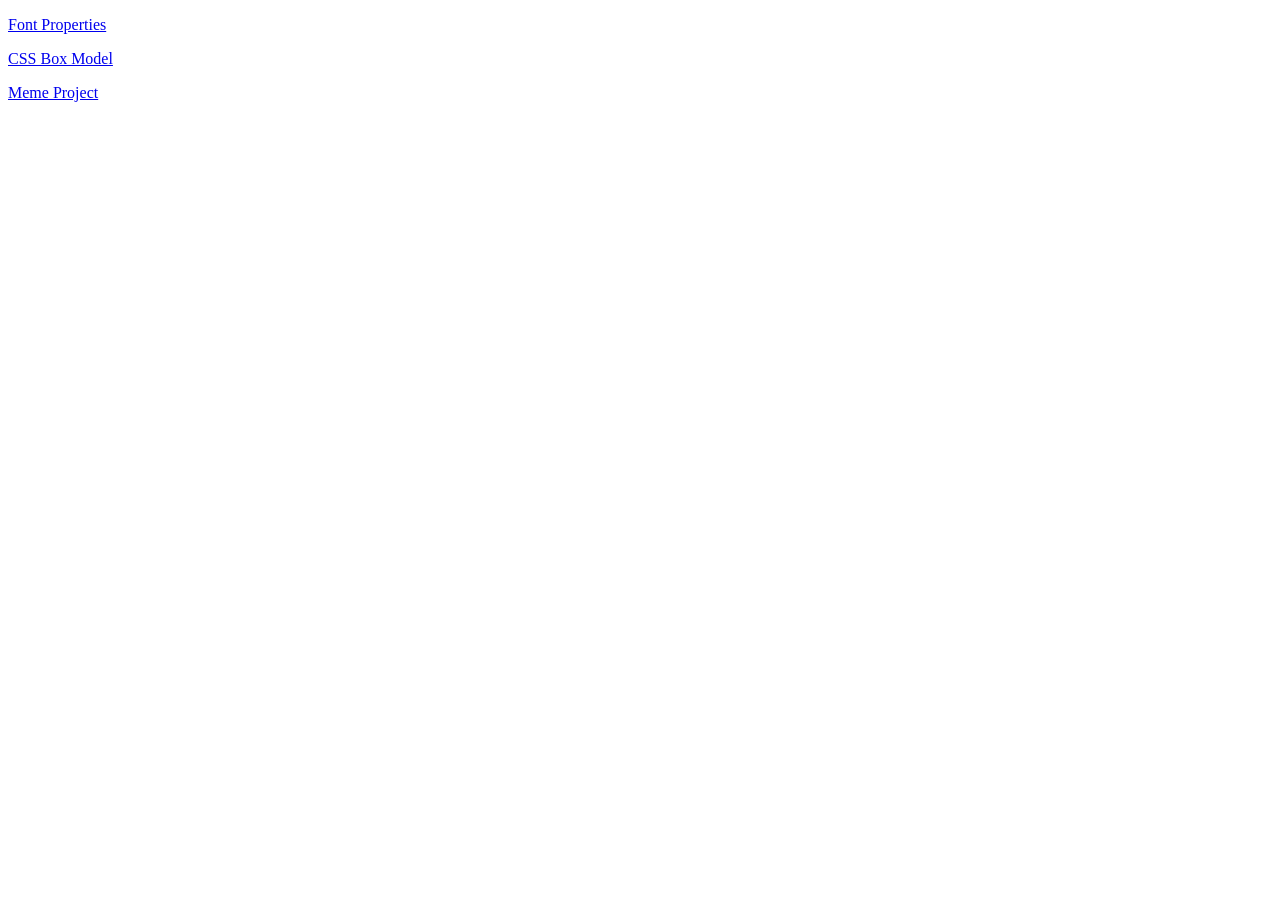
<file: index.html>
<!DOCTYPE html>
<html lang="en">
<head>
    <meta charset="UTF-8">
    <meta name="viewport" content="width=device-width, initial-scale=1.0">
    <title>Document</title>
</head>
<body>
    <a href="folder 1/index (1).html"><p>Font Properties</p></a>
    <a href="folder 2/index 4.html"><p>CSS Box Model</p></a>
    <a href="6.4 Motivation Meme Project/"><p>Meme Project</p></a>
</body>
</html>
</file>
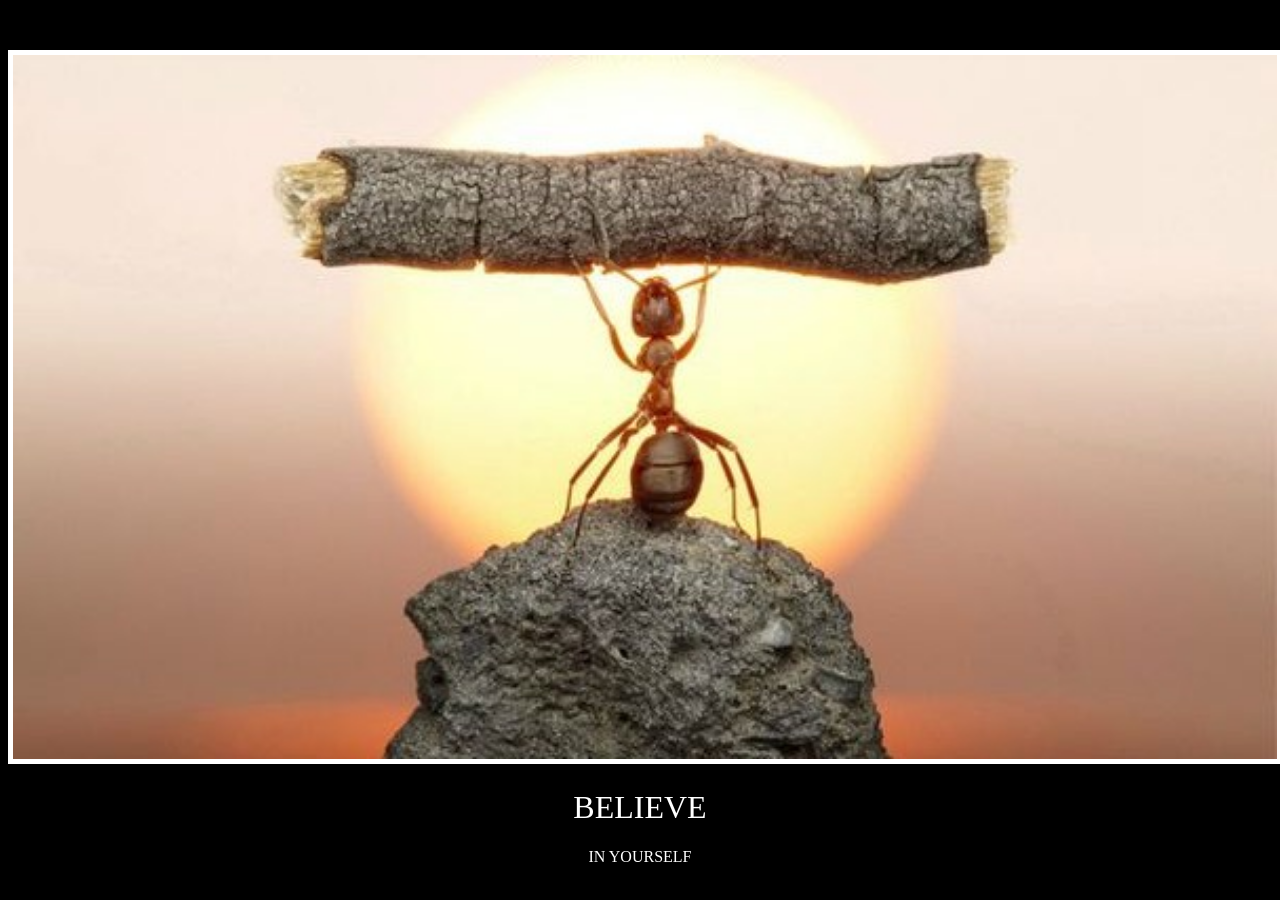
<file: 6.4 Motivation Meme Project/index.html>
<!-- 
  TODO: Create a motivational post website.
Style it how ever you like. 
Look at the goal image for inspiration.
But it must have the following features:
1. The main h1 text should be using the Regular Libre Baskerville Font from Google Fonts:
  https://fonts.google.com/specimen/Libre+Baskerville
2. The text should be white and background black.
3. Add your own image into the images folder inside assets. It should have a 5px white border.
4. The text should be center aligned.
5. Create a div to contain the h1, p and img elements. Adjust the margins so that the image and text are centered on the page. 
  Hint: You horizontally center a div by giving it a width of 50% and a margin-left of 25%.
  Hint: Set the image to have a width of 100% so it fills the div. 
6. Read about the text-transform property on MDN docs to make the h1 uppercase with CSS.
  https://developer.mozilla.org/en-US/docs/Web/CSS/text-transform 
-->
  <!DOCTYPE html>
  <html lang="en">
  <head>
    <meta charset="UTF-8">
    <meta name="viewport" content="width=device-width, initial-scale=1.0">
    <title>Document</title>
    <link
    rel="stylesheet"
    href="style.css"
/>
  </head>
  <body>
  <img class="img" src="../6.4 Motivation Meme Project/assets/images/meme.jpg">
  <h1>BELIEVE</h1>
  <p>IN YOURSELF</p>
  </div>
  </body>
  </html>
</file>
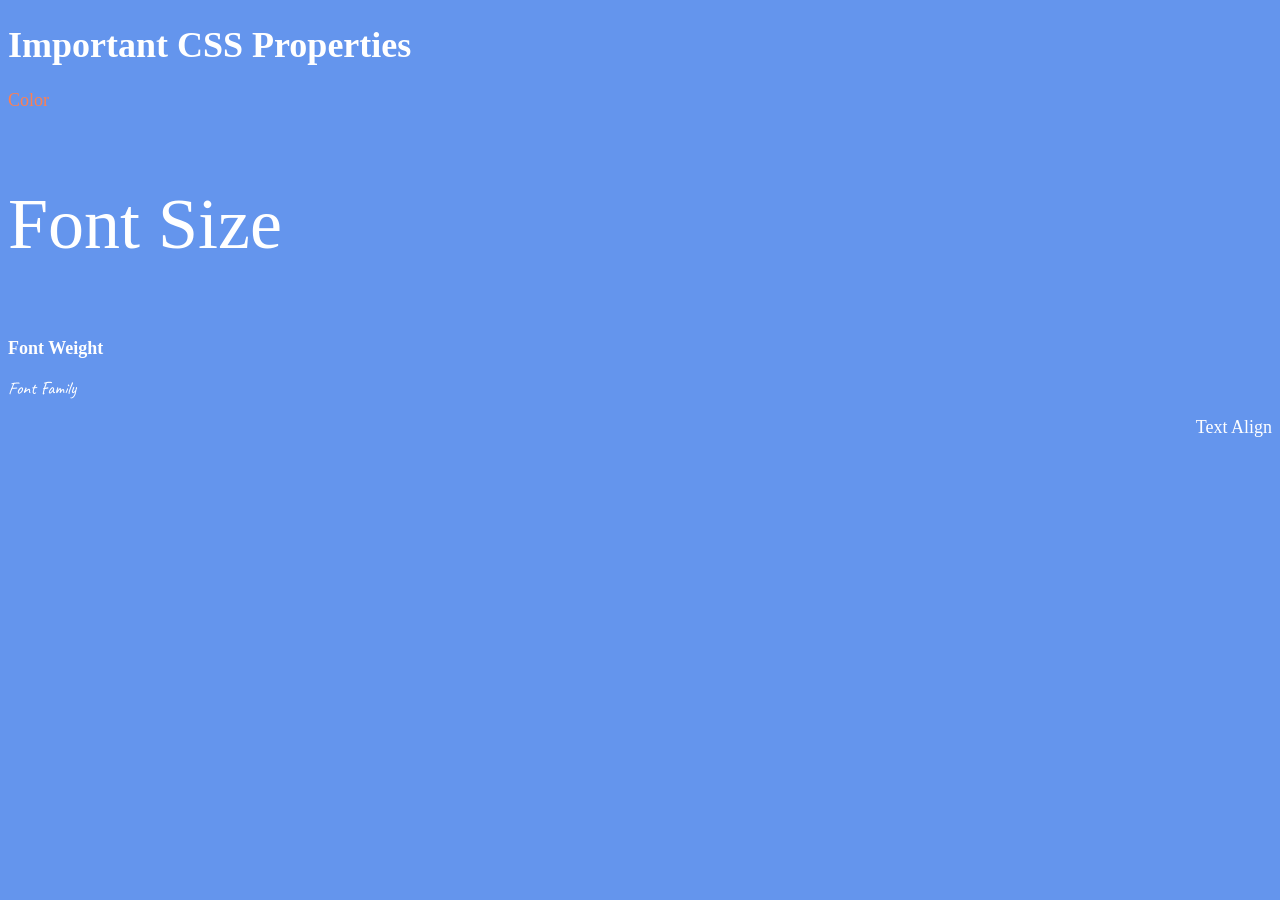
<file: folder 1/index (1).html>
<!DOCTYPE html>
<html lang="en">

<head>
  <meta charset="UTF-8">
  <title>CSS Properties</title>
  <style>
    body {
      background-color: cornflowerblue;
      color: white;
      font-size: 18px;
    }

    /* Don't change the CSS above, add Your CSS below */

    
  </style>
  <link rel="preconnect" href="https://fonts.googleapis.com">
<link rel="preconnect" href="https://fonts.gstatic.com" crossorigin>
<link href="https://fonts.googleapis.com/css2?family=Caveat:wght@400..700&family=Pirata+One&display=swap" rel="stylesheet">
</head>

<body>
  <h1>Important CSS Properties</h1>
  <p style="color: coral;">Color</p>
  <p style="font-size: 400%;">Font Size</p>
  <p style="font-weight: 900;">Font Weight</p>
  <p style="font-family: Caveat", cursive;>Font Family</p>
  <p style="text-align: right;">Text Align</p>

  <!-- TODOs
  1. Change the color of <p>Color</p> to "coral" color.
  2. Change the font size of <p>Font Size</p> to 2X the size of the root font size.
  3. Change the font weight of <p>Font Weight</p> to 900.
  4. Change the font family of <p>Font Family</p> to the Google font Caveat with regular (400) font weight.
  Link: https://fonts.google.com/specimen/Caveat
  5. Change the <p>Text Align</p> to right align.
  6. Change the the root (html element) font size to 30px -->
</body>

</html>
</file>
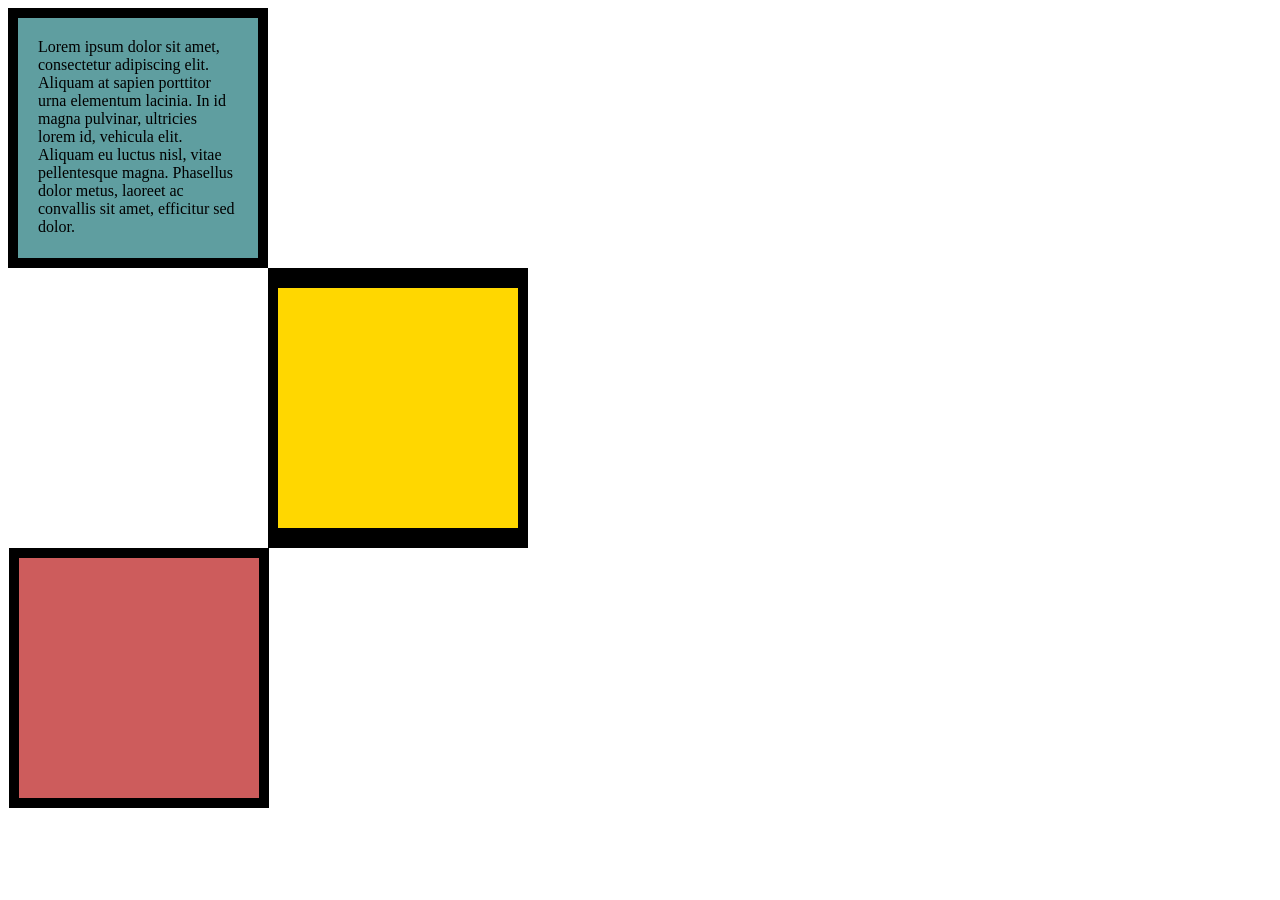
<file: folder 2/index 4.html>
<!DOCTYPE html>
<html lang="en">

<head>
  <meta charset="UTF-8">
  <title>CSS Box Model</title>
  <style>
    .boxone {
      width: 200px;
      height: 200px;
      background-color: cadetblue;
      padding: 20px;
      border: 10px solid black;
    }

    .boxtwo {
      width: 200px;
      height: 200px;
      background-color: gold;
      padding: 20px;
      border-top: 20px solid black;
      border-bottom: 20px solid black;
      border-left: 10px solid black;
      border-right: 10px solid black;
      margin-left: 260px;
    }

    .boxthree {
      width: 200px;
      height: 200px;
      background-color: indianred;
      padding: 20px;
      border: 10px solid black;
      margin-left: 1px;
    }
    /* Write your CSS code here */

  </style>
</head>

<body>
<div class="boxone">Lorem ipsum dolor sit amet, consectetur adipiscing elit. Aliquam at sapien porttitor urna elementum lacinia. In
    id magna pulvinar, ultricies lorem id, vehicula elit. Aliquam eu luctus nisl, vitae pellentesque magna. Phasellus
    dolor metus, laoreet ac convallis sit amet, efficitur sed dolor.</div>
    <div class="boxtwo"></div>
    <div class="boxthree"></div>

  <!-- TODOs:
1. Create 3 Boxes using the div element.
2. Set their sizes to 200px heigh by 200px wide.
3. Set different background colors for each of the boxes (I used cadetblue, gold and indianred).
4. Add a paragraph <p> element into the first div and add the following words:
    Lorem ipsum dolor sit amet, consectetur adipiscing elit. Aliquam at sapien porttitor urna elementum lacinia. In
    id magna pulvinar, ultricies lorem id, vehicula elit. Aliquam eu luctus nisl, vitae pellentesque magna. Phasellus
    dolor metus, laoreet ac convallis sit amet, efficitur sed dolor.
5. Set the 1st div to have 20px padding all around with a black 10px border.
6. Fix the style of the <p> element to remove all margins.
Hint: Use the CSS inspector in Chrome.
7. Set the 2nd div to have a 20px border on top and bottom and 10px border left and right. (See goal image)
8. Set the 3rd div to have a 10px border 
9. Set the margins for the divs so that each box corner touches the other. (See the goal image)
-->

</body>

</html>
</file>
<file: 6.4 Motivation Meme Project/style.css>
body { 
    background-color: black;
    color: white;
    text-align:center;
    margin-top: 50px;
} 
h1 {
    font-family: "Libre Baskerville",serif; 
    font-optical-sizing: auto; 
    font-weight: 400; 
    font-style: normal; 
    text-transform: uppercase; 
} 
img { 
    border: 5px solid white;
    width: 100%; 
} 
.container { 
    width: 50%; 
    margin-left: 25%; }
</file>
